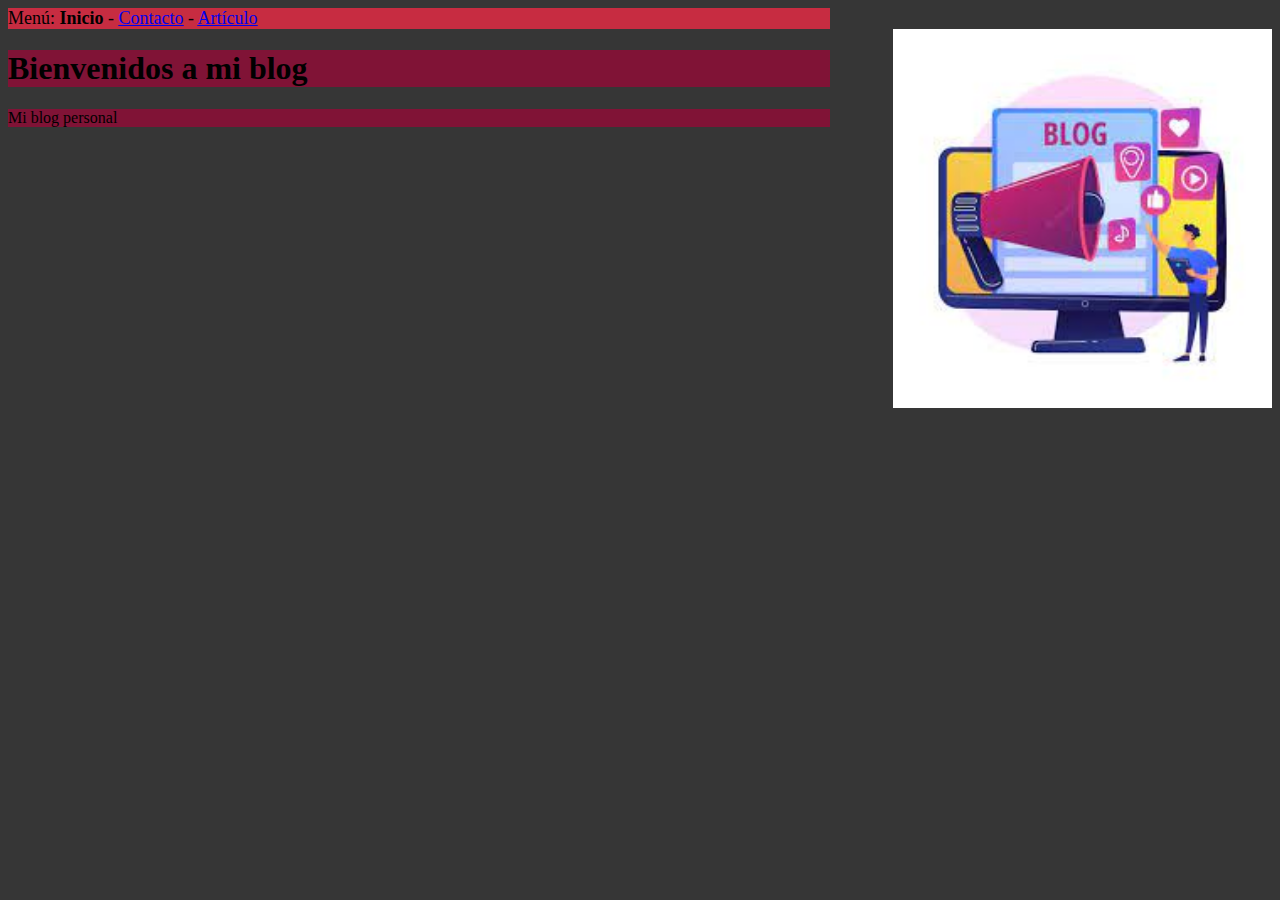
<file: index.html>
<!DOCTYPE html>
<html>

<head>
    <title>Blog</title>
    <link href="css/estilos.css" rel="stylesheet">
</head>

<body>
    <div class="menu">
        Menú: <b>Inicio</b> - <a href="contacto.html" target="_self"><u>Contacto</u></a> -
        <a href="articulo1.html" target="_self"><u>Artículo</u></a>
    </div>
    <div class="img"><img class="imagen" src="img/blog.jpg"></div>
    <div class="text">
        <h1>Bienvenidos a mi blog</h1>
    </div>
    <div class="text2">
        <p>Mi blog personal</p>
    </div>
</body>

</html>
</file>
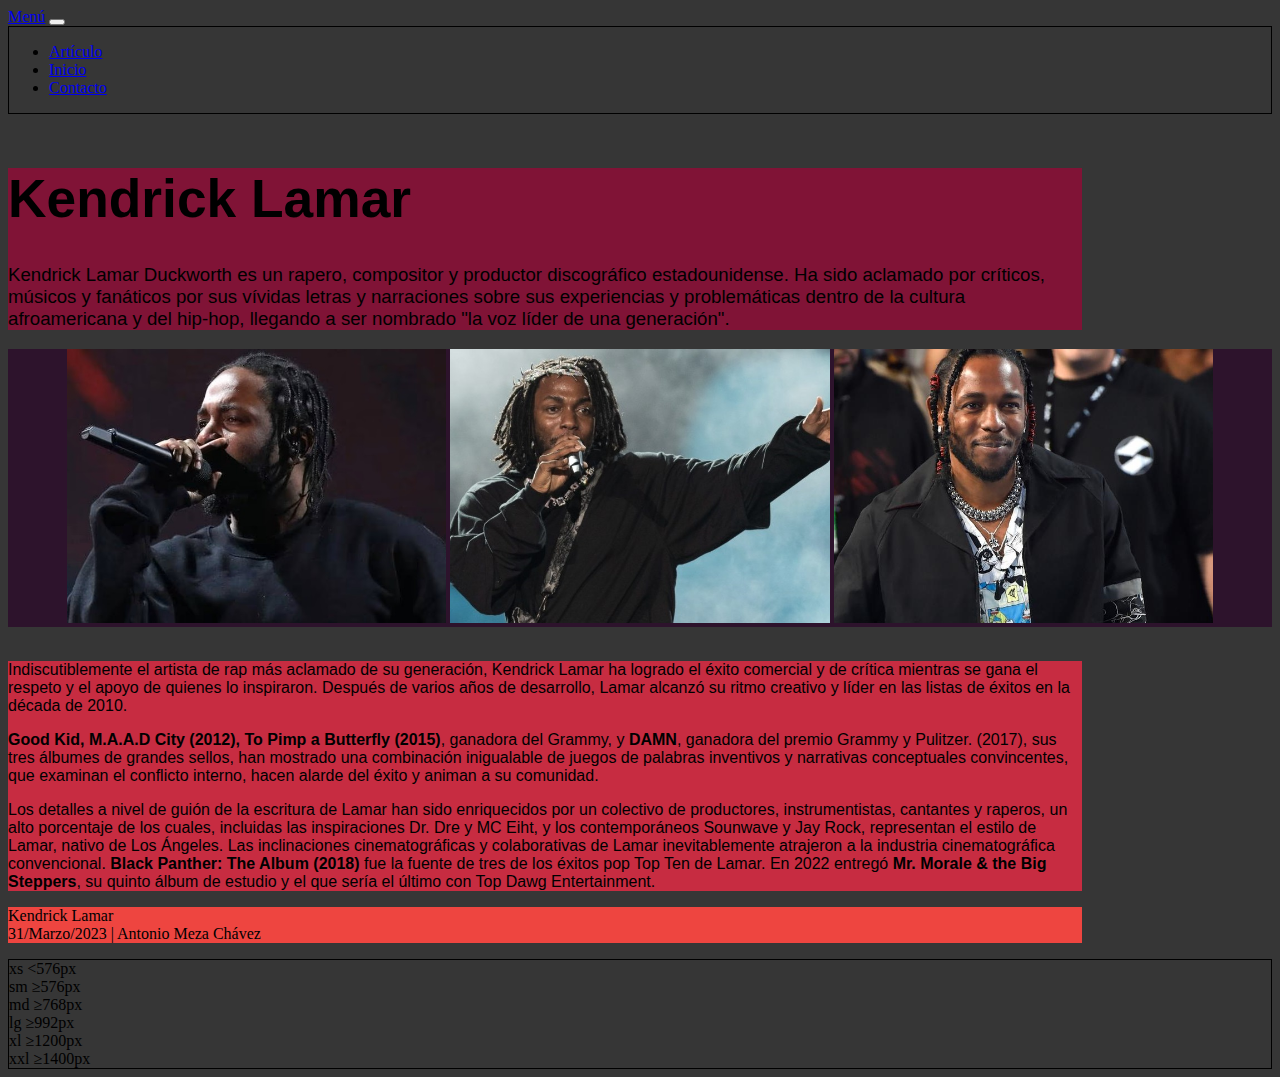
<file: articulo1.html>
<!DOCTYPE html>
<html>

<head>
    <title>Blog</title>
    <link href="https://cdn.jsdelivr.net/npm/bootstrap@5.0.2/dist/css/bootstrap.min.css" 
    rel="stylesheet" integrity="sha384-EVSTQN3/azprG1Anm3QDgpJLIm9Nao0Yz1ztcQTwFspd3yD65VohhpuuCOmLASjC" 
    crossorigin="anonymous">
    <link rel="stylesheet" href="css/estilos.css">
    <style>
      /* Apoyo: Agrega borde a cols */

      [class^="col"] {

          border: 1px solid black;

      }
  </style>
</head>

<body>
    <nav class="navbar navbar-expand-lg bg-body-tertiary">
  <div class="container-fluid">
    <a class="navbar-brand" href="#">Menú</a>
    <button class="navbar-toggler" type="button" data-bs-toggle="collapse" data-bs-target="#navbarSupportedContent" aria-controls="navbarSupportedContent" aria-expanded="false" aria-label="Toggle navigation">
      <span class="navbar-toggler-icon"></span>
    </button>
    <div class="col-xs-12 col-sm-6 col-md-4 col-lg collapse navbar-collapse" id="navbarSupportedContent">
      <ul class="navbar-nav me-auto mb-2 mb-lg-0">
        <li class="nav-item">
          <a class="nav-link active" aria-current="page" href="articulo1.html">Artículo</a>
        </li>
        <li class="nav-item">
          <a class="nav-link" href="index.html">Inicio</a>
        </li>
        <li class="nav-item">
            <a class="nav-link" href="contacto.html">Contacto</a>
          </li>
      </ul>
    </div>
  </div>
</nav>
<br>
    <div id="zona-encabezado">
        <h1 id="head1">Kendrick Lamar</h1>

        <p id="texto1"> Kendrick Lamar Duckworth es un rapero, compositor y productor discográfico
            estadounidense. Ha sido aclamado por críticos,
            músicos y fanáticos por sus vívidas letras y narraciones
            sobre sus experiencias y problemáticas dentro de la cultura afroamericana
            y del hip-hop, llegando a ser nombrado "la voz líder de una generación".
        </p>
    </div>

    <div id="zona-imagenes">
        <img src="img/k1.jpg">
        <img src="img/k2.jpg">
        <img src="img/k3.jpg">
    </div>
    <br>
    <div id="zona-cuerpo">
        <p>
            Indiscutiblemente el artista de rap más aclamado de su generación, Kendrick Lamar ha
            logrado el éxito comercial y de crítica mientras se gana el respeto y el apoyo de quienes
            lo inspiraron. Después de varios años de desarrollo,
            Lamar alcanzó su ritmo creativo y líder en las listas de éxitos en la década de 2010.
        </p>
        <p>
            <b>Good Kid, M.A.A.D City (2012), To Pimp a Butterfly (2015)</b>, ganadora del Grammy, y <b>DAMN</b>,
            ganadora del premio Grammy y Pulitzer. (2017), sus tres álbumes de grandes sellos, han
            mostrado una combinación inigualable de juegos de palabras inventivos y narrativas conceptuales
            convincentes,
            que examinan el conflicto interno, hacen alarde del éxito y animan a su comunidad.
        </p>
        <p>
            Los detalles a nivel de guión de la escritura de Lamar han sido enriquecidos por un colectivo de
            productores,
            instrumentistas, cantantes y raperos, un alto porcentaje de los cuales, incluidas las inspiraciones Dr.
            Dre
            y MC Eiht, y los contemporáneos Sounwave y Jay Rock, representan el estilo de Lamar, nativo de Los
            Ángeles.
            Las inclinaciones cinematográficas y colaborativas de Lamar inevitablemente atrajeron a la industria
            cinematográfica convencional. <b>Black Panther: The Album (2018)</b> fue la fuente de tres de los éxitos
            pop
            Top Ten de Lamar. En 2022 entregó <b>Mr. Morale & the Big Steppers</b>,
            su quinto álbum de estudio y el que sería el último con Top Dawg Entertainment.
        </p>
    </div>

    <div id="zona-final">
        <p>
            Kendrick Lamar<br>
            31/Marzo/2023 | Antonio Meza Chávez<br>
        </p>
    </div>

    <script src="https://cdn.jsdelivr.net/npm/bootstrap@5.0.2/dist/js/bootstrap.bundle.min.js" 
    integrity="sha384-MrcW6ZMFYlzcLA8Nl+NtUVF0sA7MsXsP1UyJoMp4YLEuNSfAP+JcXn/tWtIaxVXM" crossorigin="anonymous">
    </script>

<div class="row">

  <!-- Apoyo: Muestra breakpoint activo -->

  <div class="col bg-warning text-black font-monospace">

      <div class="d-block d-sm-none">xs &lt;576px</div>

      <div class="d-none d-sm-block d-md-none">sm ≥576px</div>

      <div class="d-none d-md-block d-lg-none">md ≥768px</div>

      <div class="d-none d-lg-block d-xl-none">lg ≥992px</div>

      <div class="d-none d-xl-block d-xxl-none">xl ≥1200px</div>

      <div class="d-none d-xxl-block">xxl ≥1400px</div>

  </div>

</div>

</body>

</html>
</file>
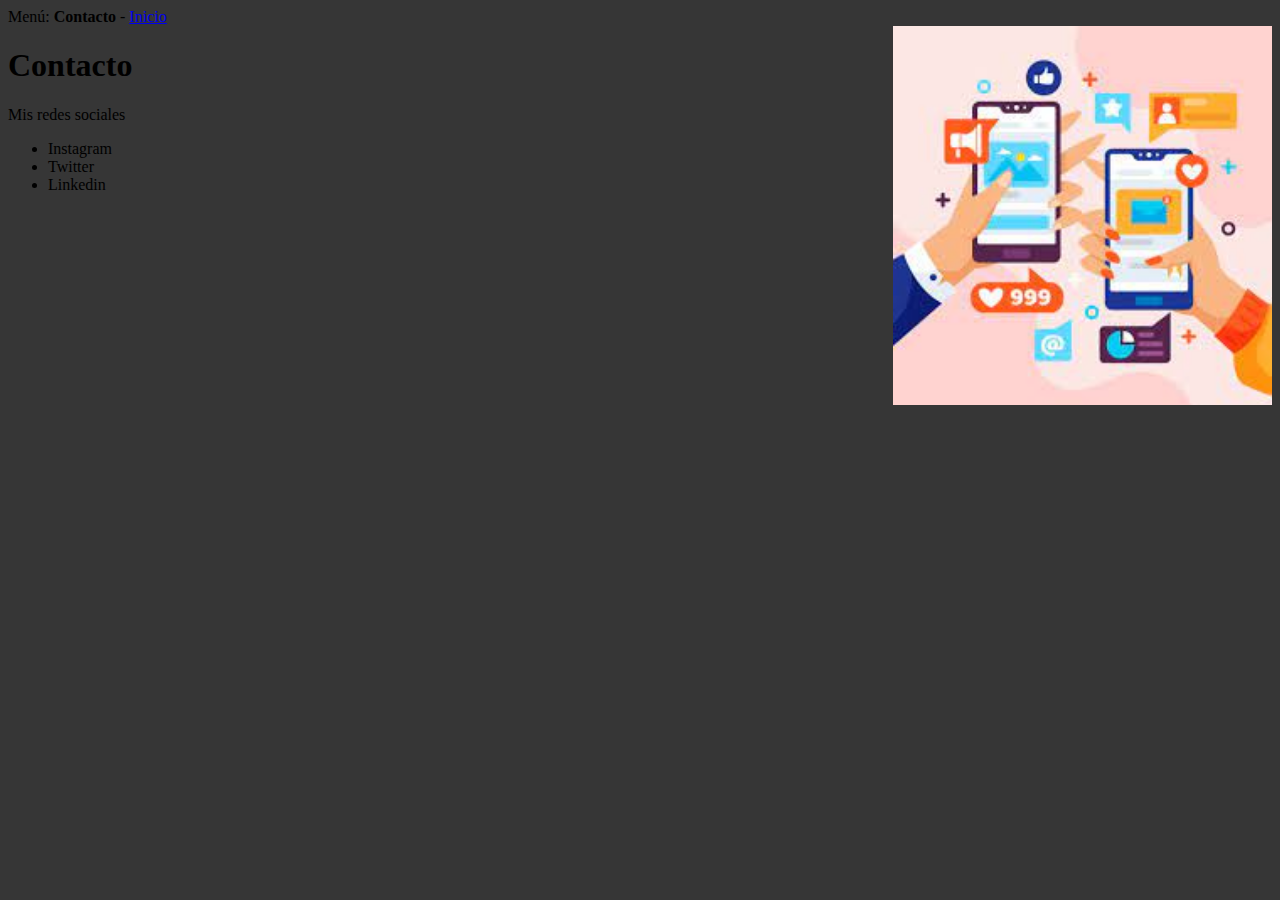
<file: contacto.html>
<!DOCTYPE html>
<html>

<head>
    <title>Blog</title>
    <link href="css/estilos.css" rel="stylesheet">
</head>

<body>
    <div>
        Menú: <b>Contacto</b> - <a href="index.html" target="_self"><u>Inicio</u></a>
    </div>
    <div><img class="imagen" src="img/redes.jpg"></div>
    <div>
        <h1>Contacto</h1>
    </div>
    <div>
        <p>Mis redes sociales</p>
        <ul>
            <li>Instagram</li>
            <li>Twitter</li>
            <li>Linkedin</li>
        </ul>
    </div>
</body>

</html>
</file>
<file: css/estilos.css>
.imagen {
    float: right;
    width: 30%;
    
}

html {
    background-color: #363636;
}


#head1 {
    font-family: 'Gill Sans', 'Gill Sans MT', Calibri, 'Trebuchet MS', sans-serif;
    font-size: 40pt;
}

#texto1 {
    font-family: Verdana, sans-serif;
    font-size: 14pt;
}

#zona-encabezado {
    width: 85%;
    background-color: #801336;
}

#zona-imagenes {
    background-color: #2d132c;
    text-align: center;
}

img {
    width: 30%;
}

#zona-cuerpo {
    font-family: Verdana, sans-serif;
    width: 85%;
    background-color: #c72c41;
}

#zona-final {
    width: 85%;
    background: #ee4540;
}

.menu {
    width: 65%;
    background: #c72c41;
    font-size: large;
}

.text {
    width: 65%;
    background-color: #801336;
}

.text2 {
    width: 65%;
    background-color: #801336;
}
</file>
